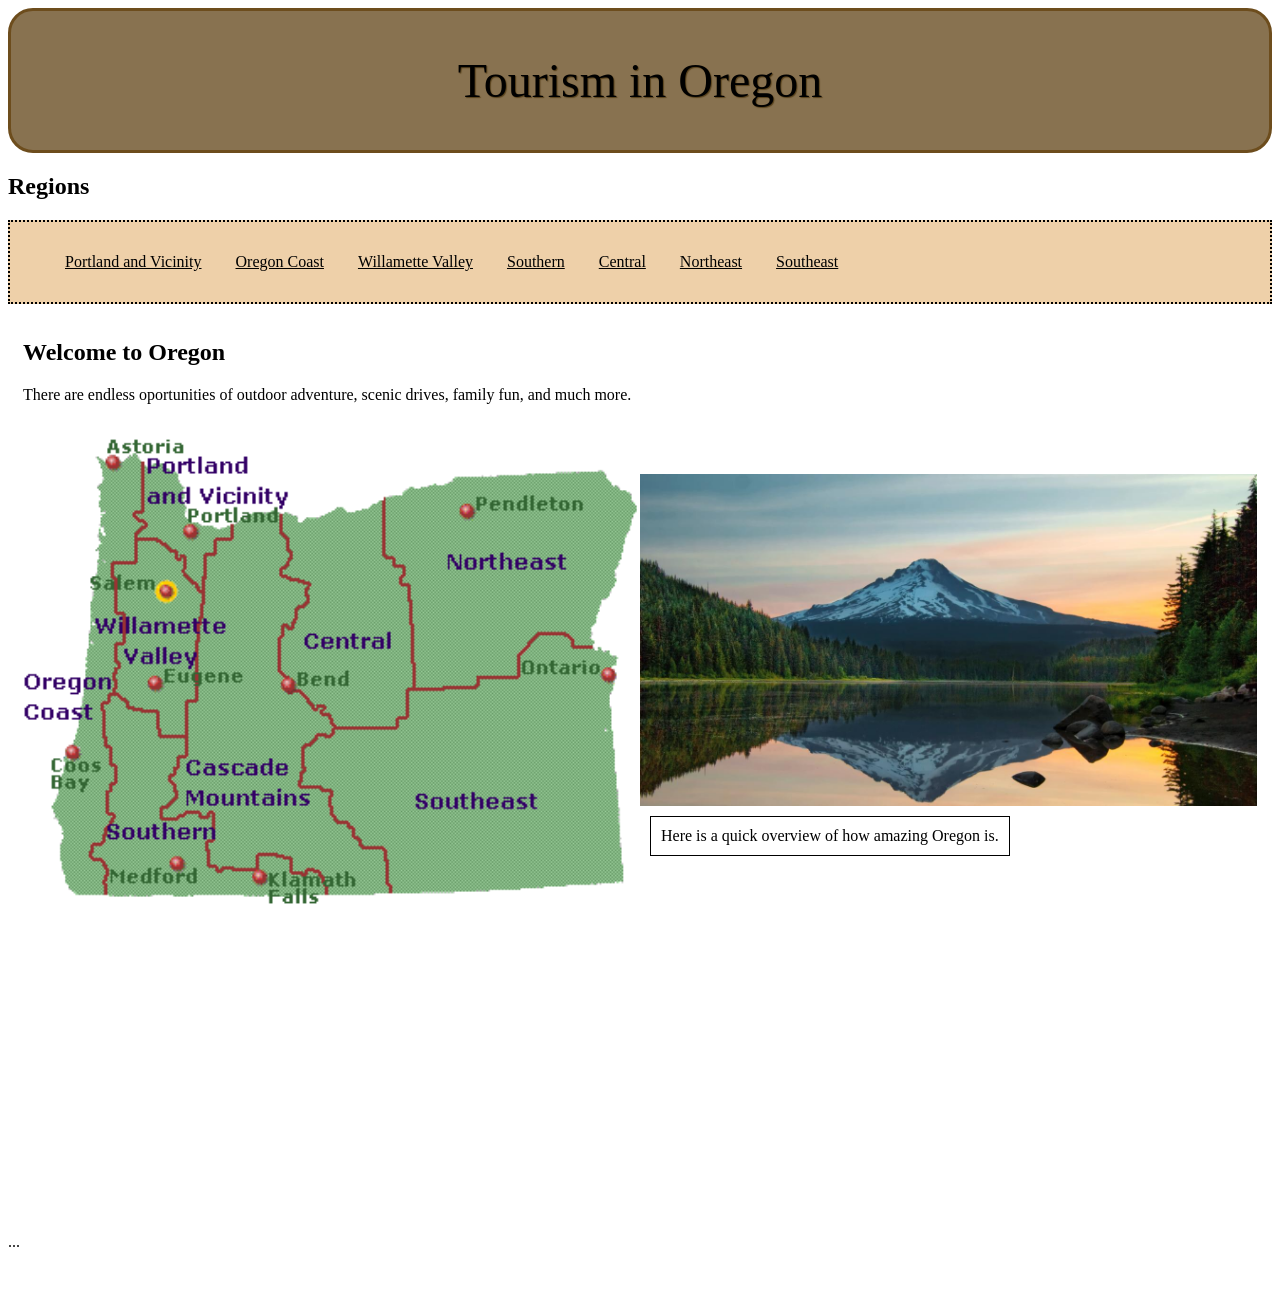
<file: index.html>
<!DOCTYPE html>
<html>
    <head>
     <title>
        Oregon Tourism 
     </title>
     <link rel="stylesheet" href="style.css" type="text/css">
    </head>

<body>
   <header>
       <h1 style="font-family:verdana";>Tourism in Oregon</h1>

   </header>     
       <h2>Regions</h2>
   <nav>
       <ul>
           <li><a href="audrey-index.html">Portland and Vicinity</a></li>
           <li><a href="#">Oregon Coast</a></li>
           <li><a href="#">Willamette Valley</a></li>
           <li><a href="#">Southern</a></li>
           <li><a href="#">Central</a></li>
           <li><a href="#">Northeast</a></li>
           <li><a href="#">Southeast</a></li>
       </ul>
   </nav>

   <section>
        <article>
                <h2>Welcome to Oregon</h2>
                <p>There are endless oportunities of outdoor adventure, scenic drives, family fun, and much more.  </p>
            </article>
    <br>
       <img src="map-regions.jpeg" width="50%" height="50%"/>
    <br>
    <div id="hood">
    <br>
        <img src="mt.hood.jpg" width="100%" height="100%">
    </div>
     <br>
     <p class="video">Here is a quick overview of how amazing Oregon is.</p>
     <section><iframe width="560" height="315" src="https://www.youtube.com/embed/ROv1RftoZvM" frameborder="0" allow="accelerometer; autoplay; encrypted-media; gyroscope; picture-in-picture" allowfullscreen></iframe></section>
     <br>
   </Section>
<footer>...</footer>
<br>
<br>
</body>
</html>
</file>
<file: style.css>
header {
    background-color: rgb(136, 114, 80);
    text-shadow: 1px 1px 1px rgb(87, 65, 27);
    text-align: center;
    padding: 10px;
    border: 3px solid rgb(109, 77, 29);
    border-radius: 25px;
    font-size: 150%
}

nav{
    background-color: rgb(238, 208, 169);
    border: 2px dotted black;

}

nav ul li {
    display: inline-block;
    margin: 10px;
    border: black 5px;
    padding: 5px;
    color: black;
}
section {
    padding: 5px;
    margin: 10px;
    border: 2px black;
}
a {color: black}
.video {
    float: left;
    margin: 10px;
    border: .5px solid black;
    padding: 10px;
}
#hood {
    float: left;
background: rgb(255, 255, 255);
margin: 0px;
padding: 0px;
width: 50%;
height: 50%;
}
h1 {
    font-weight: 400;
}
img {
    float: left;
}
</file>
